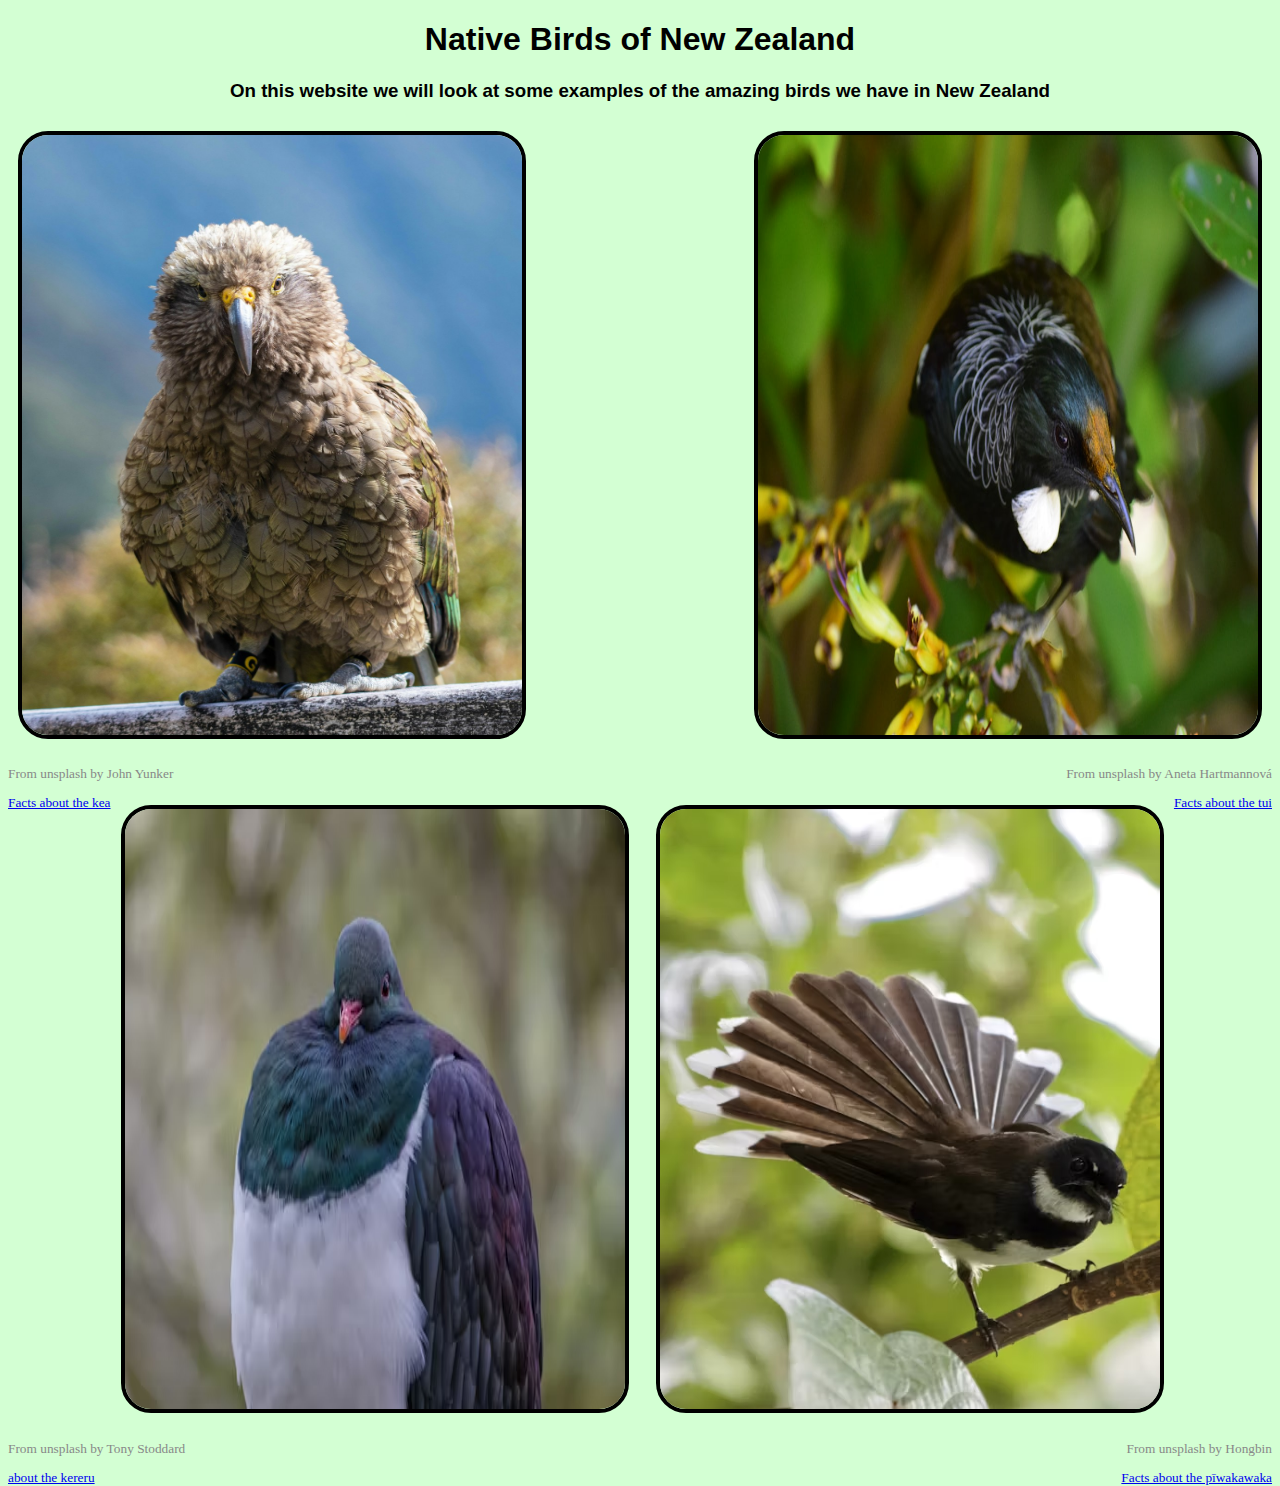
<file: index.html>
<!DOCTYPE html>
<html lang="en">
<head>
    <meta charset="UTF-8">
    <meta name="year-10-website" content="width=device-width, initial-scale=1.0">
    <title>year 10 website</title>
    <link rel="stylesheet" href="style.css">
</head>
<body>

<!---Intro--->
    <h1> Native Birds of New Zealand</h1>
    <h3>On this website we will look at some examples of the amazing birds we have in New Zealand</h3>

<!---Kea and Tui--->
   <a href="kea.html"><img class="leftImage" src="KeaImage.png" alt="Kea" ></a>  
   <a href="Tui.html"><img class="rightimage" src="TuiImage.png" alt="Tui"/></a>         
   <p>From unsplash by John Yunker <span>From unsplash by Aneta Hartmannová </span> </p> 
   <a class="lefttext" href="kea.html">Facts about the kea</a>
   <a class="righttext" href="tui.html">Facts about the tui <font-family="time new roman"> </font-family></a>

<!---Kereru and piwakawaka--->
    <a href="Kereru.html"><img class="leftImage" src="KereruImage.png"></a>
    <a href="piwakawaka.html"><img class="rightimage" src="piwakawakaImage.png"></a>
    <p>From unsplash by Tony Stoddard <span>From unsplash by Hongbin </span> </p>
    <a class="lefttext" href="Kereru.html"> about the kereru </a>
    <a class="righttext" href="piwakawaka.html">Facts about the pīwakawaka</a>
</body>
</html>
</file>
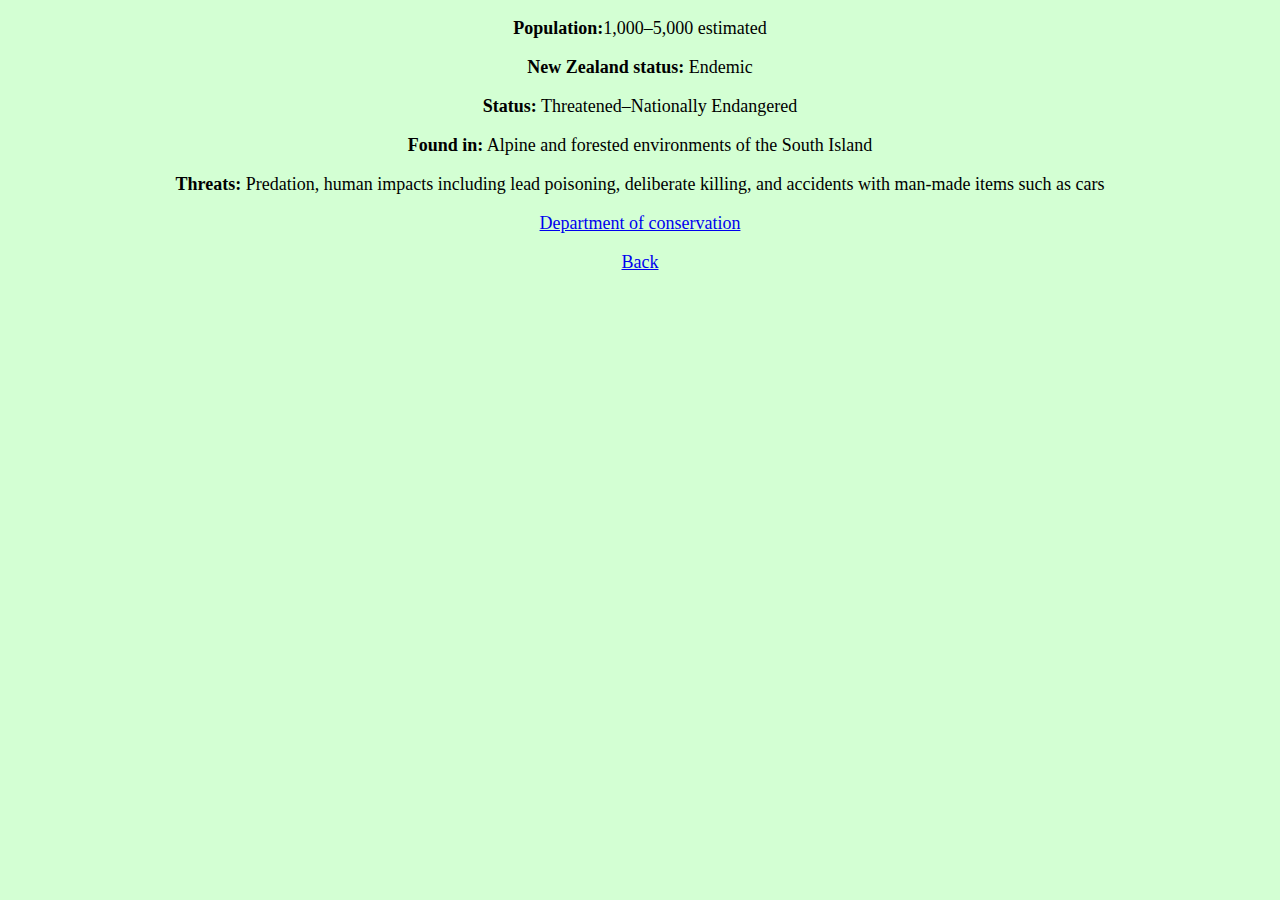
<file: kea.html>
<!DOCTYPE html>
<html lang="en">
<head>
    <meta charset="UTF-8">
    <meta name="year-10-website" content="width=device-width, initial-scale=1.0">
    <title>Kea Information</title>
    <link rel="stylesheet" href="Info.css">
</head>
<body>
    <p><span>Population:</span>1,000–5,000 estimated </p>
    <p> <span>New Zealand status:</span> Endemic</p>
    <p> <span>Status:</span> Threatened–Nationally Endangered </p>
    <p> <span>Found in:</span> Alpine and forested environments of the South Island </p>
    <p> <span>Threats:</span> Predation, human impacts including lead poisoning, deliberate killing, and accidents with man-made items such as cars</p>
    <a href="https://www.doc.govt.nz/nature/native-animals/birds/birds-a-z/kea/"> <p>Department of conservation</p> </a>
    <a href="index.html"> <p> Back</p> </a>
</body>
</html>
</file>
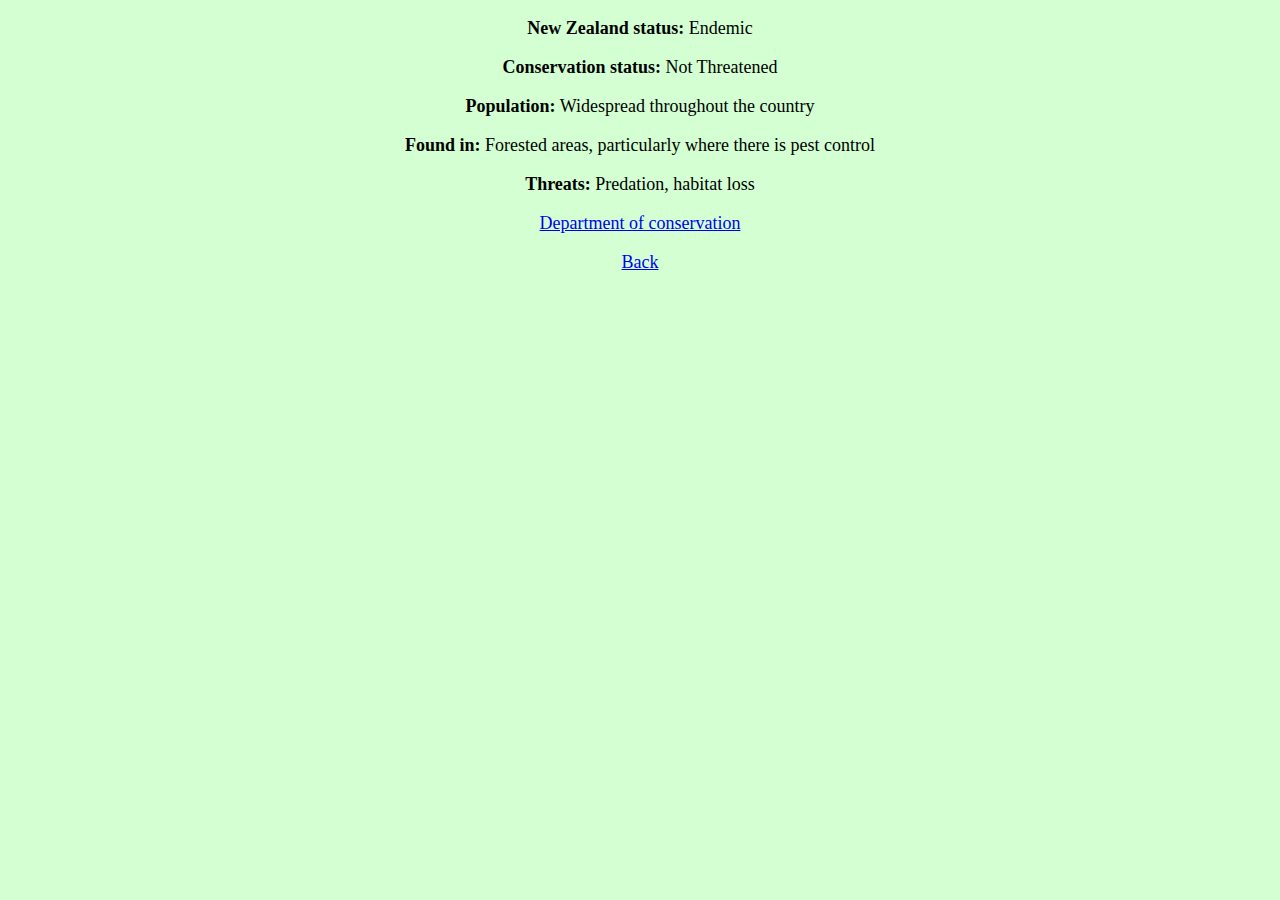
<file: Kereru.html>
<!DOCTYPE html>
<html lang="en">
<head>
    <meta charset="UTF-8">
    <meta name="Kereru Information" content="width=device-width, initial-scale=1.0">
    <title>Kereru Information</title>
    <link rel="stylesheet" href="Info.css">
</head>
<body>
    <p><span>New Zealand status:</span> Endemic</p>
    <p><span>Conservation status:</span> Not Threatened</p>
    <p><span>Population:</span> Widespread throughout the country</p>
    <p><span>Found in:</span> Forested areas, particularly where there is pest control</p>
    <p><span>Threats:</span> Predation, habitat loss</p>
    <a href="https://www.doc.govt.nz/nature/native-animals/birds/birds-a-z/nz-pigeon-kereru/"> <p>Department of conservation</p> </a>
    <a href="index.html"> <p> Back</p> </a>
</body>
</html>
</file>
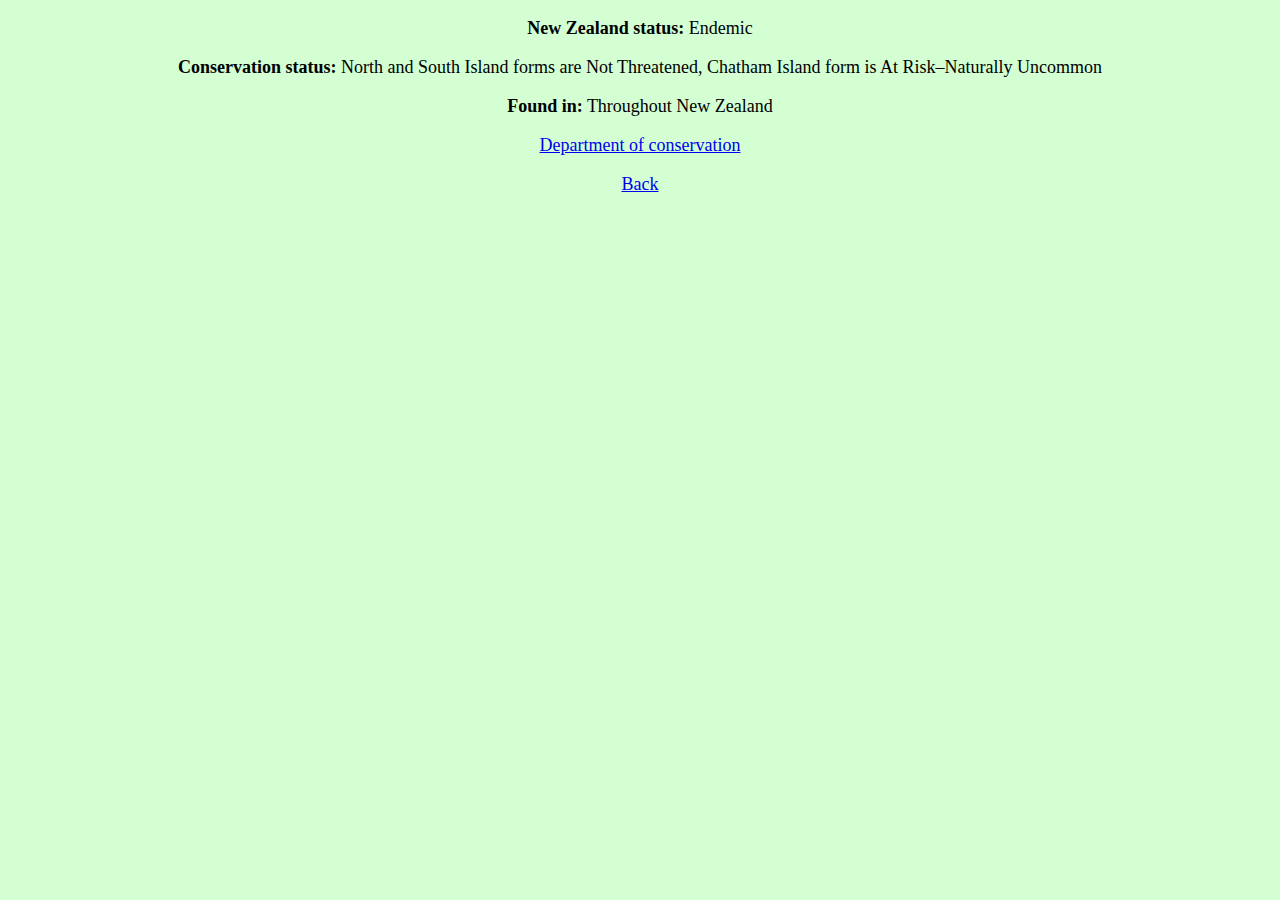
<file: piwakawaka.html>
<!DOCTYPE html>
<html lang="en">
<head>
    <meta charset="UTF-8">
    <meta name="year-10-website" content="width=device-width, initial-scale=1.0">
    <title>Piwakawaka Information</title>
    <link rel="stylesheet" href="Info.css">
</head>
<body>
<p><span>New Zealand status:</span> Endemic </p>
<p><span>Conservation status:</span> North and South Island forms are Not Threatened, Chatham Island form is At Risk–Naturally Uncommon</p>
<p><span>Found in:</span> Throughout New Zealand</p>
<a href="https://www.doc.govt.nz/nature/native-animals/birds/birds-a-z/fantail-piwakawaka/"> <p>Department of conservation</p> </a>
    <a href="index.html"> <p> Back</p> </a>
</body>
</html>
</file>
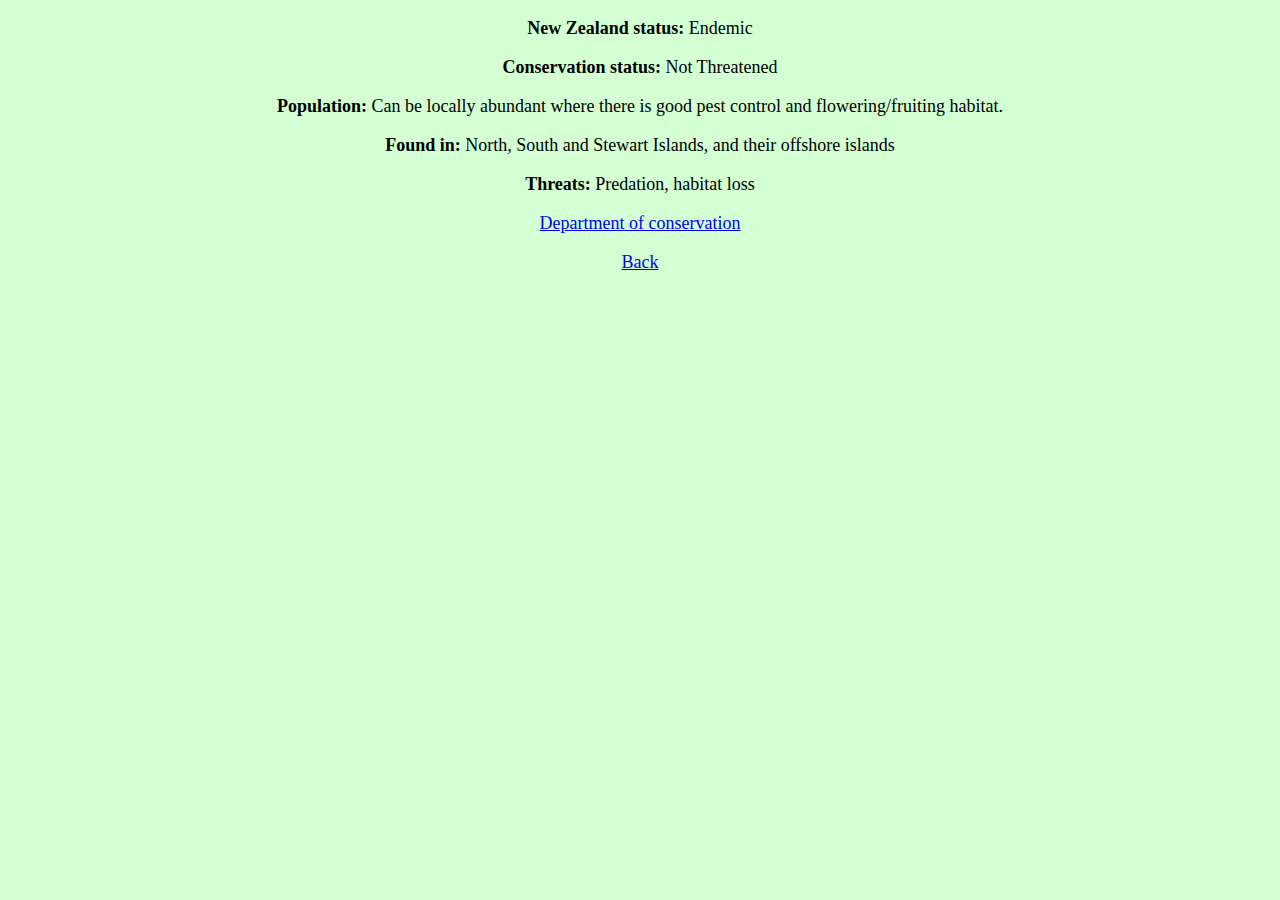
<file: Tui.html>
<!DOCTYPE html>
<html lang="en">
<head>
    <meta charset="UTF-8">
    <meta name="year-10-website" content="width=device-width, initial-scale=1.0">
    <title>Tui Information</title>
    <link rel="stylesheet" href="Info.css">
</head>
<body>
    <p><span>New Zealand status:</span> Endemic</p>
    <p><span>Conservation status:</span> Not Threatened</p>
    <p><span>Population:</span> Can be locally abundant where there is good pest control and flowering/fruiting habitat.</p>
    <p><span>Found in:</span> North, South and Stewart Islands, and their offshore islands</p>
    <p><span>Threats:</span> Predation, habitat loss</p>
    <a href="https://www.doc.govt.nz/nature/native-animals/birds/birds-a-z/tui/"> <p>Department of conservation</p> </a>
    <a href="index.html"> <p> Back</p> </a>
</body>
</html>
</file>
<file: style.css>
body {
    background-color: rgb(211, 255, 211);}

.leftImage {
    height: 600px;
    width: 500px;
    margin: 10px;
    border-color: rgb(0, 0, 0);
    border-width: 4px;
    border-style: solid;
    border-radius: 30px;
    }

    h1 {text-align: center;}
    h3 {text-align: center;}

span{text-align: right;
    float: right;}

.rightimage {
    float: right;
    height: 600px;
    width: 500px;
    margin: 10px;
    border-color: rgb(0, 0, 0);
    border-width: 4px;
    border-style: solid;
    border-radius: 30px;
  }
.righttext { text-align: right; 
    float:right;
    font-size: smaller;}

.lefttext { text-align: left;
    float:left; 
    font-size: smaller;}

h1{font-family: sans-serif;}
h3{font-family: sans-serif;}
p {color:rgb(136, 136, 136);
font-size: smaller;}
</file>
<file: Info.css>
body {background-color: rgb(211, 255, 211);}
h1 {text-align: center;}
h3 {text-align: center;}

span {font-weight: bold;}
p { text-align: center; font-size: large;}
</file>
